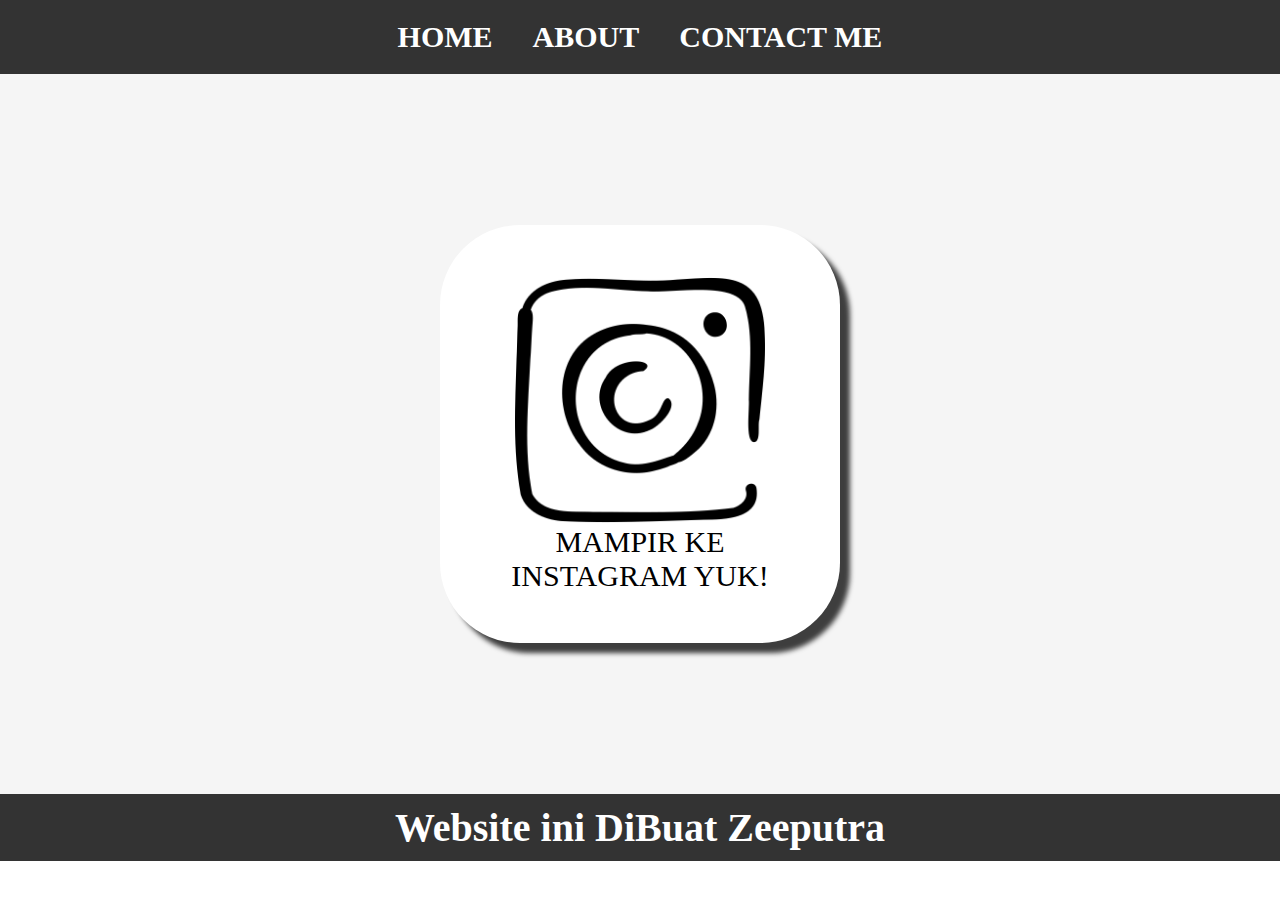
<file: Belajar Coding Part 1/index.html>
<html>
    <head>
        <title>Web saya</title>
        <link rel="stylesheet" href="style.css" />
    </head>
        <body>
            <div class="container">

            <!-- NAVIGATION BAR -->
            <div class="container-navbar">
                <ul class="ul-navbar">
                    <li class="li-navbar">
                        <a href="#" class="a-navbar">HOME</a>
                    </li>
                    <li class="li-navbar">
                        <a href="about.html" class="a-navbar">ABOUT</a>
                    </li>
                    <li class="li-navbar">
                        <a href="contact.html" class="a-navbar">CONTACT ME</a>
                    </li>
                </ul>
            </div>
            <!-- NAVIGATION BAR SELESAI-->
           
            <!-- CONTENT 1 -->
            <div class="container-content">
                <a href="https://www.instagram.com/zeeputra__/" class="a-content">
                    <img src="img/instagram.png" class="img-content" height="250px" />
                    <p>MAMPIR KE INSTAGRAM YUK!</p>
                </a>
            </div>
            <!-- CONTENT 1 END -->

            <!-- FOOTER -->
            <div class="container-footer">
                <h1 class="h1-footer">Website ini DiBuat Zeeputra</h1>
            </div>
            <!-- FOOTER END -->
        </div>
        </body>
    </head>
</html>
</file>
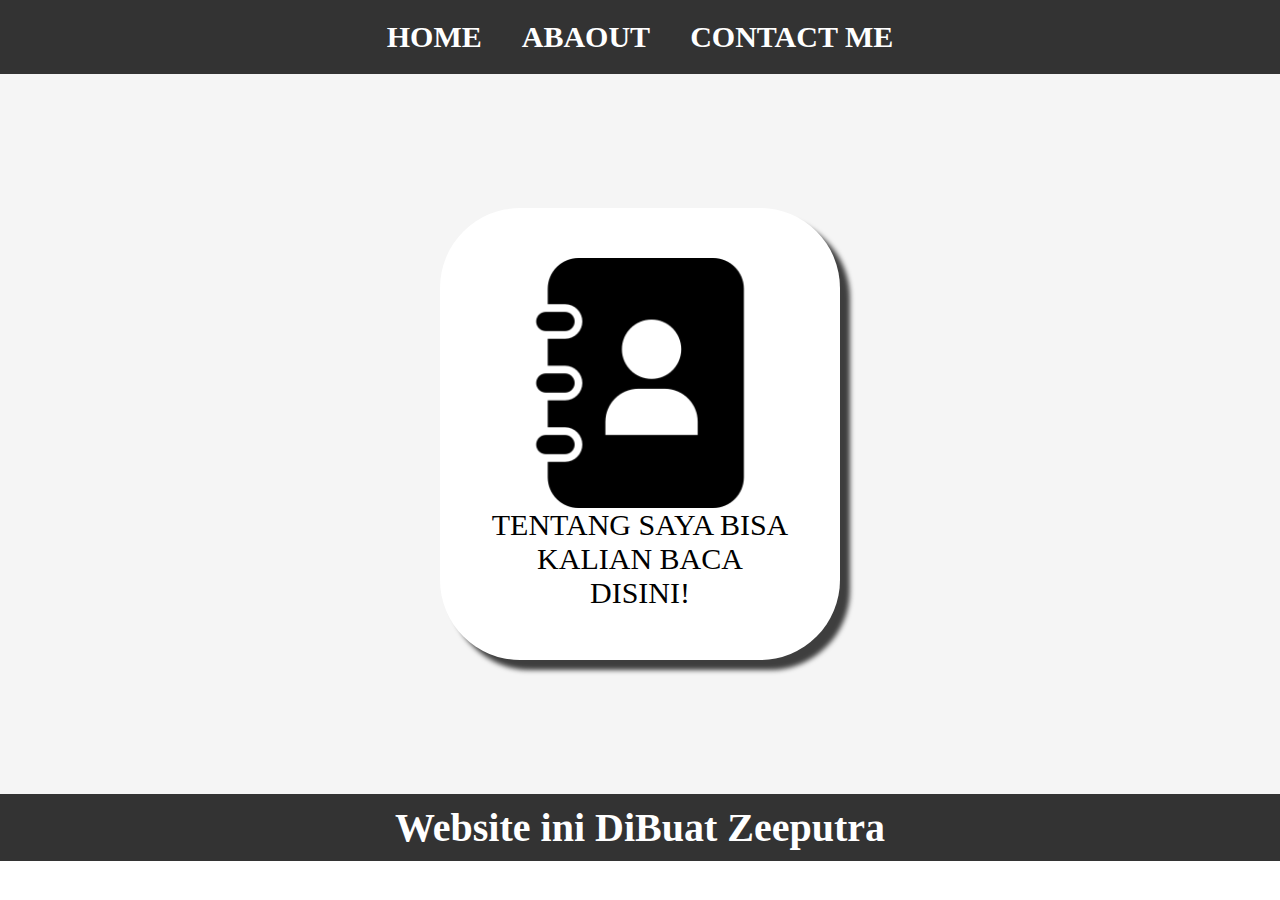
<file: Belajar Coding Part 1/about.html>
<html>
    <head>
        <title>CONTACT ME</title>
        <link rel="stylesheet" href="style.css" />
    </head>
        <body>
            <div class="container">

            <!-- NAVIGATION BAR -->
            <div class="container-navbar">
                <ul class="ul-navbar">
                    <li class="li-navbar">
                        <a href="index.html" class="a-navbar">HOME</a>
                    </li>
                    <li class="li-navbar">
                        <a href="about.html" class="a-navbar">ABAOUT</a>
                    </li>
                    <li class="li-navbar">
                        <a href="contact.html" class="a-navbar">CONTACT ME</a>
                    </li>
                </ul>
            </div>
            <!-- NAVIGATION BAR SELESAI-->
           
            <!-- CONTENT 1 -->
            <div class="container-content">
                <a href="Ini Cv/path_to_your_file.pd.pdf" class="a-content" target="_blank">
                    <img src="img/notebook-of-contacts.png" alt="" width="250px">
                    <p>TENTANG SAYA BISA KALIAN BACA DISINI!</p>
                </a>
            </div>
            <!-- CONTENT 1 END -->

            <!-- FOOTER -->
            <div class="container-footer">
                <h1 class="h1-footer">Website ini DiBuat Zeeputra</h1>
            </div>
            <!-- FOOTER END -->
        </div>
        </body>
    </head>
</html>
</file>
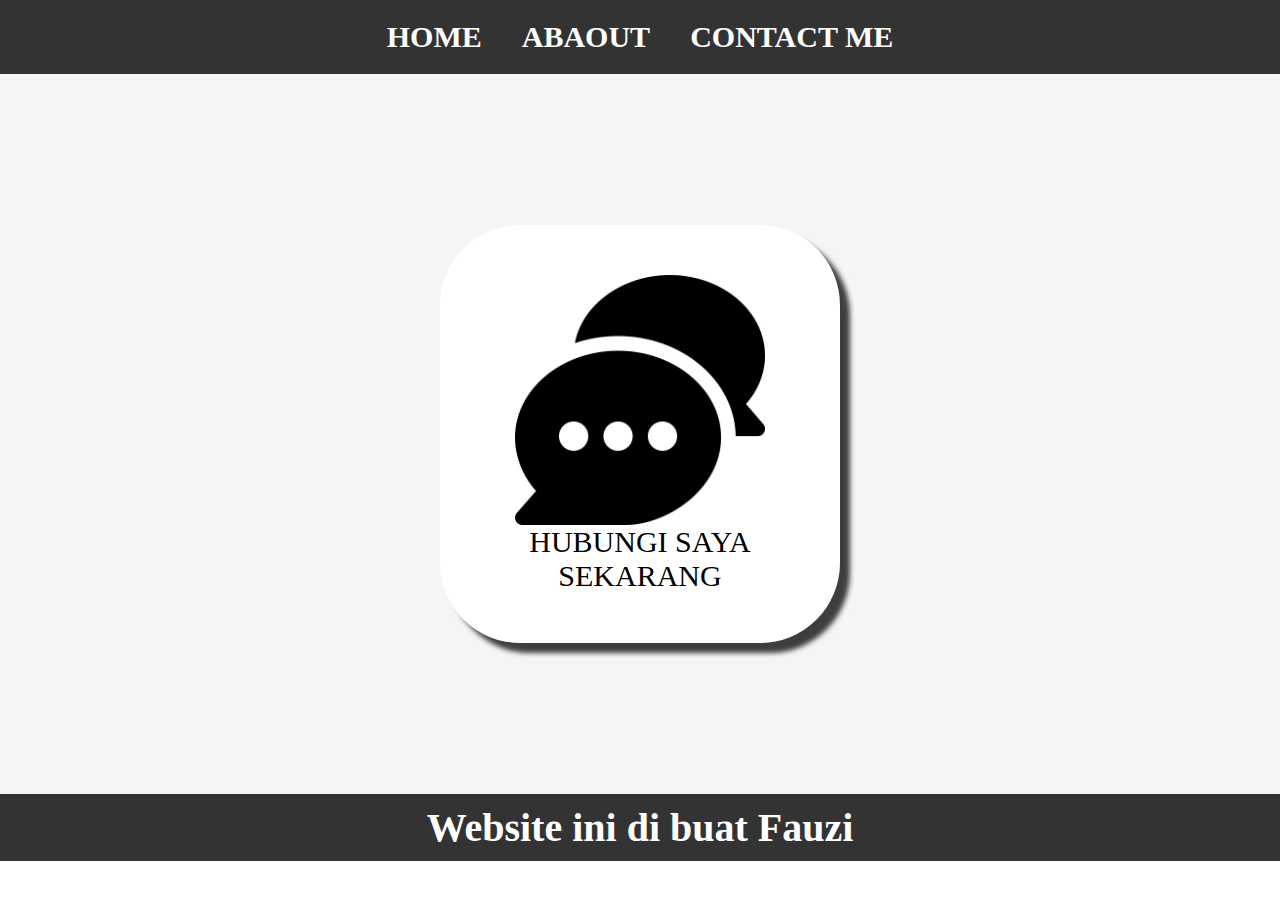
<file: Belajar Coding Part 1/contact.html>
<html>
    <head>
        <title>CONTACT ME</title>
        <link rel="stylesheet" href="style.css" />
    </head>
        <body>
            <div class="container">

            <!-- NAVIGATION BAR -->
            <div class="container-navbar">
                <ul class="ul-navbar">
                    <li class="li-navbar">
                        <a href="index.html" class="a-navbar">HOME</a>
                    </li>
                    <li class="li-navbar">
                        <a href="about.html" class="a-navbar">ABAOUT</a>
                    </li>
                    <li class="li-navbar">
                        <a href="contact.html" class="a-navbar">CONTACT ME</a>
                    </li>
                </ul>
            </div>
            <!-- NAVIGATION BAR SELESAI-->
           
            <!-- CONTENT 1 -->
            <div class="container-content">
                <a href="https://wa.me/6281211037798" class="a-content">
                    <img src="img/chat.png" alt="" width="250px">
                    <p>HUBUNGI SAYA SEKARANG</p>
                </a>
            </div>
            <!-- CONTENT 1 END -->

            <!-- FOOTER -->
            <div class="container-footer">
                <h1 class="h1-footer">Website ini di buat Fauzi</h1>
            </div>
            <!-- FOOTER END -->
        </div>
        </body>
    </head>
</html>
</file>
<file: Belajar Coding Part 1/style.css>
*,
html {
    margin: 0;
    padding: 0;
}

.container {
    
}

.container-navbar{
    background-color: #333;
    width: auto;
    height: auto;

}

.ul-navbar {
    display: flex;
    height: auto;
    justify-content: center;
    align-items: center;
}

.li-navbar {
    list-style-type: none;
    padding: 15px;
    margin: 5px;
    color: white;
    font-size: 30px;
}

.li-navbar:hover {
    background-color: blue;
    transition: .5s ease-in-out;
    transition-delay: .3s;
    border-radius: 8px;
}

.a-navbar{
    color: white;
    text-decoration: none;
    font-weight: 800;
}

.container-content{
    background-color:whitesmoke;
    display: flex;
    justify-content: center;
    align-items: center;
    height: 80vh;

}

.a-content {
    background-color: white;
    color: black;
    text-decoration: none;
    font-size: 30px;
    width: 300px;
    text-align: center;
    height: auto;
    padding: 50px;
    display: flex;
    flex-direction: column;
    justify-content: space-evenly;
    align-items: center;
    border-radius: 80px;
    box-shadow: 10px 10px 5px 0px rgba(0,0,0,0.75);
    -webkit-box-shadow: 10px 10px 5px 0px rgba(0,0,0,0.75);
    -moz-box-shadow: 10px 10px 5px 0px rgba(0,0,0,0.75);
}

.img content {
    width: 50%;
    height: 50%;
}

.container-footer {
    height: auto;
    padding: 10px;
    background-color: #333;
    display: flex;
    justify-content: center;
    align-items: center;
    align-content: center;
    align-items: center;
    justify-content: center;
    justify-items: center;
}

.h1-footer{
    font-size: 40px;
    color: white;

}
</file>
